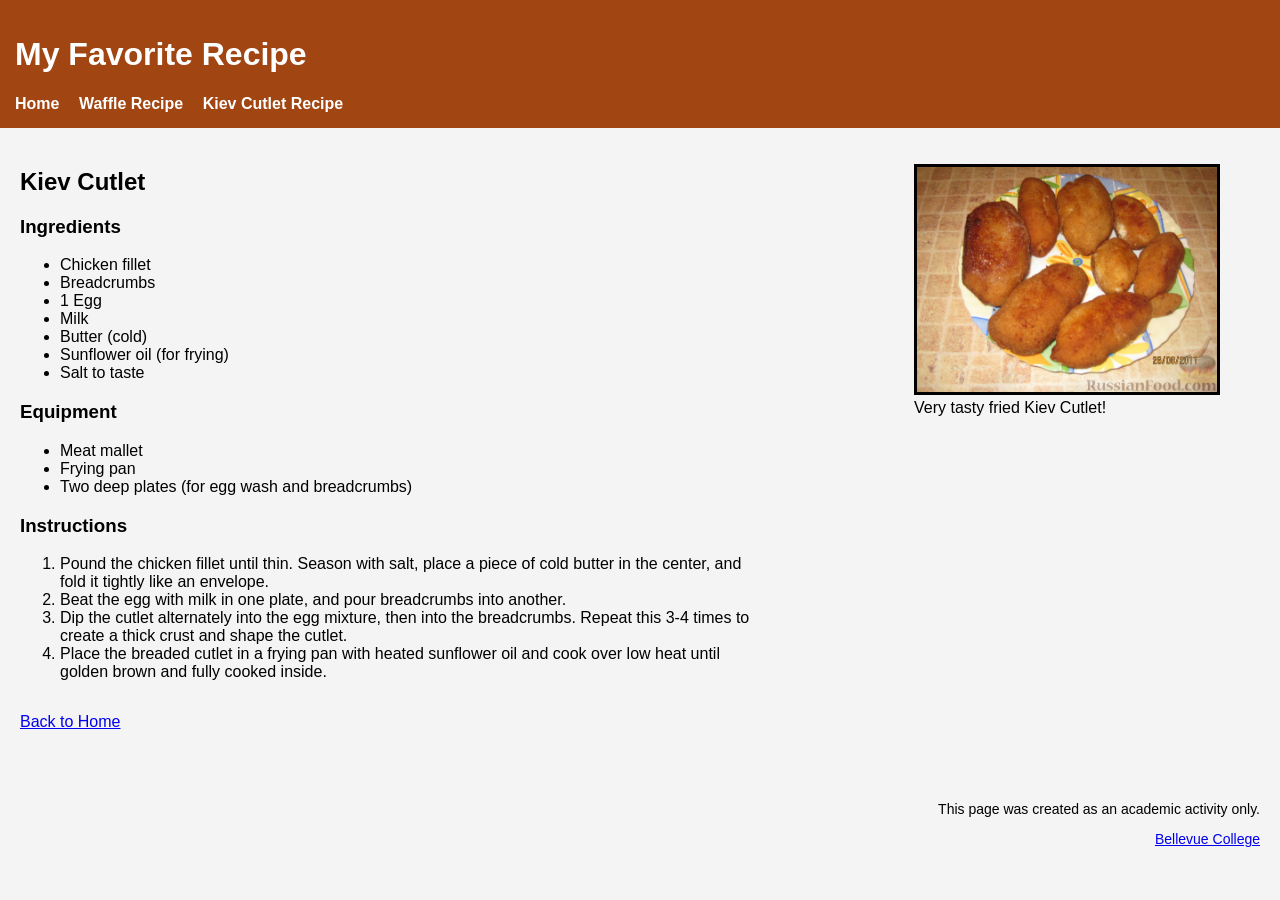
<file: html/recipe_mk.html>
<!DOCTYPE html>
<html lang="en">
<head>
    <meta charset="UTF-8">
    <title>Waffle Recipe</title>
    <link rel="stylesheet" href="../css/style.css">
</head>

<body>

<header class="mk">
    <h1>My Favorite Recipe</h1>

    <nav>
        <a href="../index.html">Home</a>
        <a href="recipe1.html">Waffle Recipe</a>
        <a href="html/recipe_mk.html">Kiev Cutlet Recipe</a>
    </nav>
</header>

<main>

    <section class="recipe-page">

        <div class="recipe-text">
            <h2>Kiev Cutlet</h2>

            <h3>Ingredients</h3>
            <ul>
                <li>Chicken fillet</li>
                <li>Breadcrumbs</li>
                <li>1 Egg</li>
                <li>Milk</li>
                <li>Butter (cold)</li>
                <li>Sunflower oil (for frying)</li>
                <li>Salt to taste</li>
            </ul>

            <h3>Equipment</h3>
            <ul>
                <li>Meat mallet</li>
                <li>Frying pan</li>
                <li>Two deep plates (for egg wash and breadcrumbs)</li>
            </ul>

            <h3>Instructions</h3>
            <ol>
                <li>Pound the chicken fillet until thin. Season with salt, place a piece of cold butter in the center, and fold it tightly like an envelope.</li>
                <li>Beat the egg with milk in one plate, and pour breadcrumbs into another.</li>
                <li>Dip the cutlet alternately into the egg mixture, then into the breadcrumbs. Repeat this 3-4 times to create a thick crust and shape the cutlet.</li>
                <li>Place the breaded cutlet in a frying pan with heated sunflower oil and cook over low heat until golden brown and fully cooked inside.</li>
            </ol>
        </div>

        <figure>
            <img src="../image/kiev_cutlet.jpg" alt="Kiev Cutlet">
            <figcaption>Very tasty fried Kiev Cutlet!</figcaption>
        </figure>

    </section>

    <p>
        <a href="../index.html">Back to Home</a>
    </p>

</main>

<footer>
    <p>This page was created as an academic activity only.</p>
    <p>
        <a href="https://www.bellevuecollege.edu/" target="_blank">
            Bellevue College
        </a>
    </p>
</footer>

</body>
</html>
</file>
<file: css/style.css>
body {
    font-family: Arial, sans-serif;
    margin: 0;
    background-color: #f4f4f4;
}

/* HEADER */
header {
    background-color: #2c2c54;
    color: white;
    padding: 15px;
}

.mk {
    background-color: #a14612;
}

nav a {
    color: white;
    margin-right: 15px;
    text-decoration: none;
    font-weight: bold;
}

/* MAIN */
main {
    padding: 20px;
}

/* RECIPE CARDS */
.recipes {
    display: flex;
    gap: 20px;
    flex-wrap: wrap;
}

.recipe-card {
    background: white;
    padding: 15px;
    border: 1px solid #ccc;
    width: 220px;
    text-align: center;
}

.recipe-card img {
    width: 200px;
}

/* RECIPE PAGE */
.recipe-page {
    display: flex;
    justify-content: space-between;
    gap: 40px;
}

.recipe-text {
    width: 60%;
}

figure img {
    width: 300px;
    border: 3px solid black;
}

/* FOOTER */
footer {
    text-align: right;
    padding: 20px;
    font-size: 14px;
}
</file>
